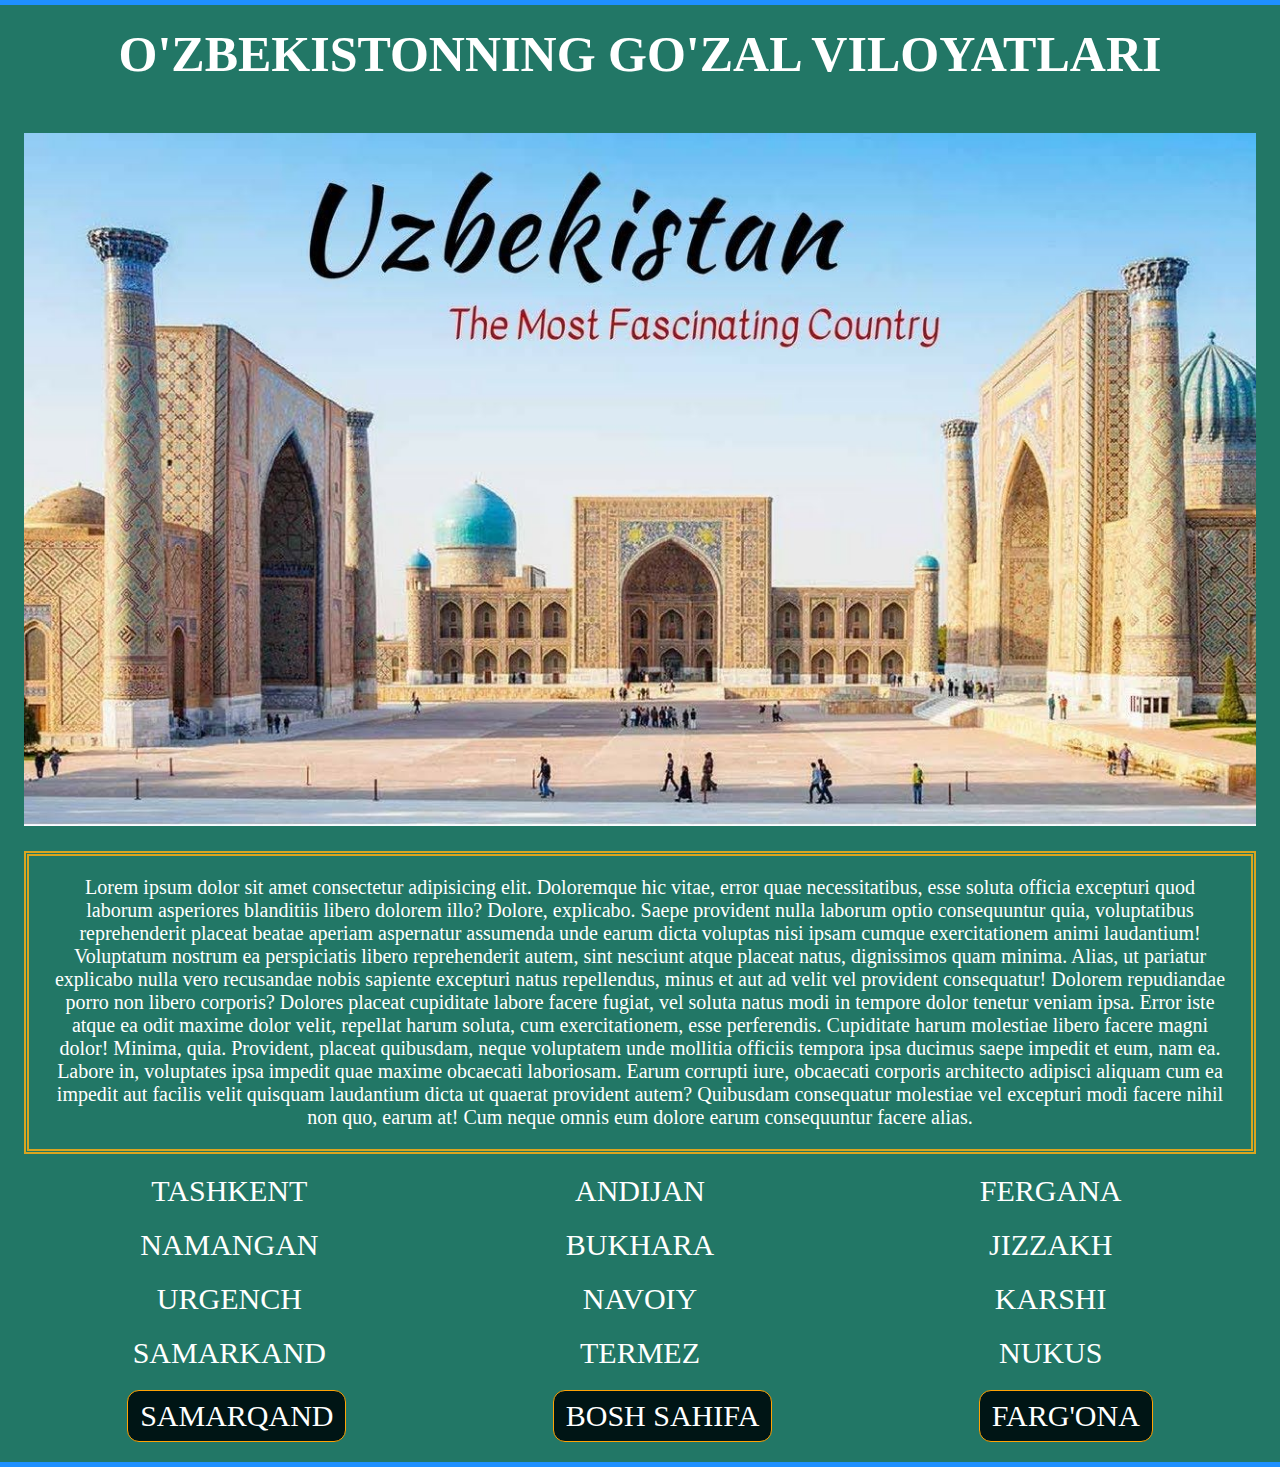
<file: index.html>
<!DOCTYPE html>
<html lang="en">
<head>
    <meta charset="UTF-8">
    <meta http-equiv="X-UA-Compatible" content="IE=edge">
    <meta name="viewport" content="width=device-width, initial-scale=1.0">
    <title>O'zbekiston viloyatlari</title>
    <link rel="stylesheet" href="main.css">
</head>
<body>
    <div class="container">
        <h1 class="title">O'zbekistonning go'zal viloyatlari</h1>
        <img class="img" src="Uzbekistan.jpg" alt="O'zbeistonning gerbi">
        <p class="text">Lorem ipsum dolor sit amet consectetur adipisicing elit. Doloremque hic vitae, error quae necessitatibus, esse soluta officia excepturi quod laborum asperiores blanditiis libero dolorem illo? Dolore, explicabo. Saepe provident nulla laborum optio consequuntur quia, voluptatibus reprehenderit placeat beatae aperiam aspernatur assumenda unde earum dicta voluptas nisi ipsam cumque exercitationem animi laudantium! Voluptatum nostrum ea perspiciatis libero reprehenderit autem, sint nesciunt atque placeat natus, dignissimos quam minima. Alias, ut pariatur explicabo nulla vero recusandae nobis sapiente excepturi natus repellendus, minus et aut ad velit vel provident consequatur! Dolorem repudiandae porro non libero corporis? Dolores placeat cupiditate labore facere fugiat, vel soluta natus modi in tempore dolor tenetur veniam ipsa. Error iste atque ea odit maxime dolor velit, repellat harum soluta, cum exercitationem, esse perferendis. Cupiditate harum molestiae libero facere magni dolor! Minima, quia. Provident, placeat quibusdam, neque voluptatem unde mollitia officiis tempora ipsa ducimus saepe impedit et eum, nam ea. Labore in, voluptates ipsa impedit quae maxime obcaecati laboriosam. Earum corrupti iure, obcaecati corporis architecto adipisci aliquam cum ea impedit aut facilis velit quisquam laudantium dicta ut quaerat provident autem? Quibusdam consequatur molestiae vel excepturi modi facere nihil non quo, earum at! Cum neque omnis eum dolore earum consequuntur facere alias.</p>
        <ul class="regions">
            <li class="region">
                <a href="Tashkent/index.html" class="region-link">tashkent</a>
            </li>
            <li class="region">
                <a href="Andijan/index.html" class="region-link">andijan</a>
            </li>
            <li class="region">
                <a href="Fergana/index.html" class="region-link">fergana</a>
            </li>
            <li class="region">
                <a href="Namangan/index.html" class="region-link">namangan</a>
            </li>
            <li class="region">
                <a href="Bukhara/index.html" class="region-link">bukhara</a>
            </li>
            <li class="region">
                <a href="#" class="region-link">jizzakh</a>
            </li>
            <li class="region">
                <a href="Urgench/index.html" class="region-link">urgench</a>
            </li>
            <li class="region">
                <a href="Navaiy/index.html" class="region-link">navoiy</a>
            </li>
            <li class="region">
                <a href="Karshi/index.html" class="region-link">karshi</a>
            </li>
            <li class="region">
                <a href="Samarkand/index.html" class="region-link">samarkand</a>
            </li>
            <li class="region">
                <a href="Termez/index.html" class="region-link">termez</a>
            </li>
            <li class="region">
                <a href="Nukus/index.html" class="region-link">nukus</a>
            </li>
        </ul>
        <div class="links">
            <a href="Samarkand/index.html" class="link">Samarqand</a>
            <a href="index.html" class="link">Bosh sahifa</a>
            <a href="Fergana/index.html" class="link">Farg'ona</a>
        </div>
    </div>
</body>
</html>
</file>
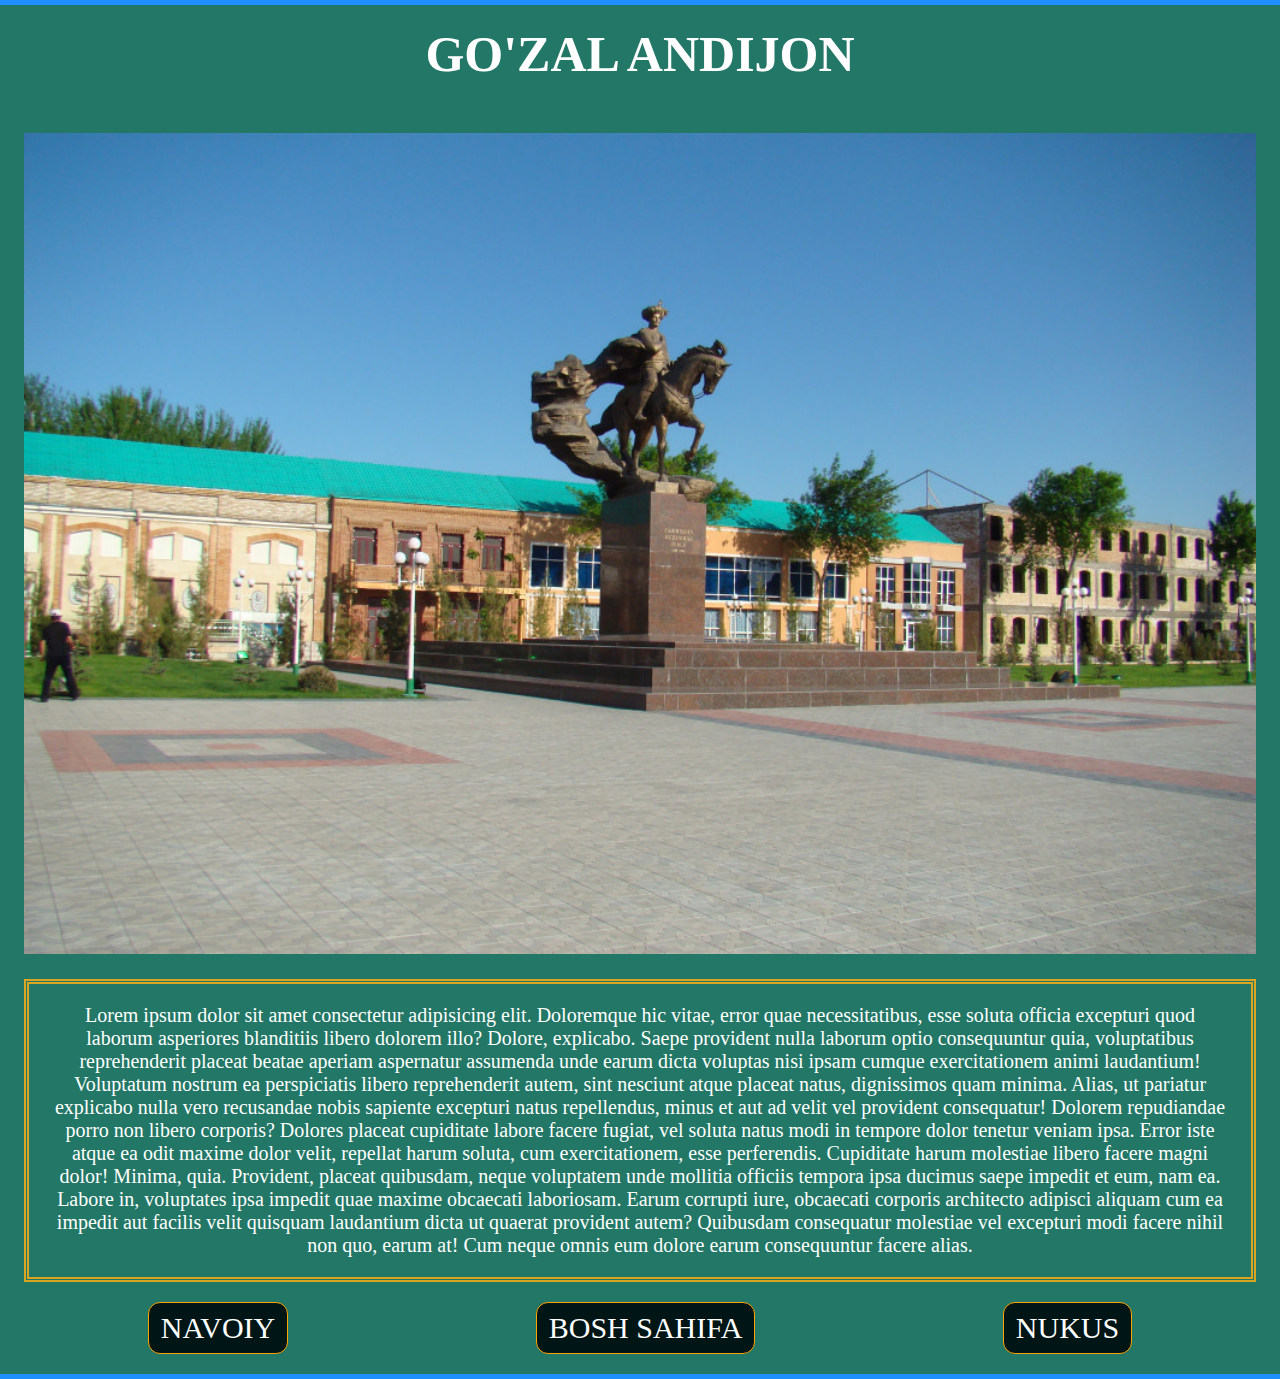
<file: Andijan/index.html>
<!DOCTYPE html>
<html lang="en">
<head>
    <meta charset="UTF-8">
    <meta http-equiv="X-UA-Compatible" content="IE=edge">
    <meta name="viewport" content="width=device-width, initial-scale=1.0">
    <title>O'zbekiston viloyatlari</title>
    <link rel="stylesheet" href="../main.css">
</head>
<body>
    <div class="container">
        <h1 class="title">go'zal andijon</h1>
        <img class="img" src="Andijan.jpg" alt="O'zbeistonning gerbi">
        <p class="text">Lorem ipsum dolor sit amet consectetur adipisicing elit. Doloremque hic vitae, error quae necessitatibus, esse soluta officia excepturi quod laborum asperiores blanditiis libero dolorem illo? Dolore, explicabo. Saepe provident nulla laborum optio consequuntur quia, voluptatibus reprehenderit placeat beatae aperiam aspernatur assumenda unde earum dicta voluptas nisi ipsam cumque exercitationem animi laudantium! Voluptatum nostrum ea perspiciatis libero reprehenderit autem, sint nesciunt atque placeat natus, dignissimos quam minima. Alias, ut pariatur explicabo nulla vero recusandae nobis sapiente excepturi natus repellendus, minus et aut ad velit vel provident consequatur! Dolorem repudiandae porro non libero corporis? Dolores placeat cupiditate labore facere fugiat, vel soluta natus modi in tempore dolor tenetur veniam ipsa. Error iste atque ea odit maxime dolor velit, repellat harum soluta, cum exercitationem, esse perferendis. Cupiditate harum molestiae libero facere magni dolor! Minima, quia. Provident, placeat quibusdam, neque voluptatem unde mollitia officiis tempora ipsa ducimus saepe impedit et eum, nam ea. Labore in, voluptates ipsa impedit quae maxime obcaecati laboriosam. Earum corrupti iure, obcaecati corporis architecto adipisci aliquam cum ea impedit aut facilis velit quisquam laudantium dicta ut quaerat provident autem? Quibusdam consequatur molestiae vel excepturi modi facere nihil non quo, earum at! Cum neque omnis eum dolore earum consequuntur facere alias.</p>
        <div class="links">
            <a href="../Navaiy/index.html" class="link">navoiy</a>
            <a href="../index.html" class="link">bosh sahifa</a>
            <a href="../Nukus/index.html" class="link">nukus</a>
        </div>
    </div>
</body>
</html>
</file>
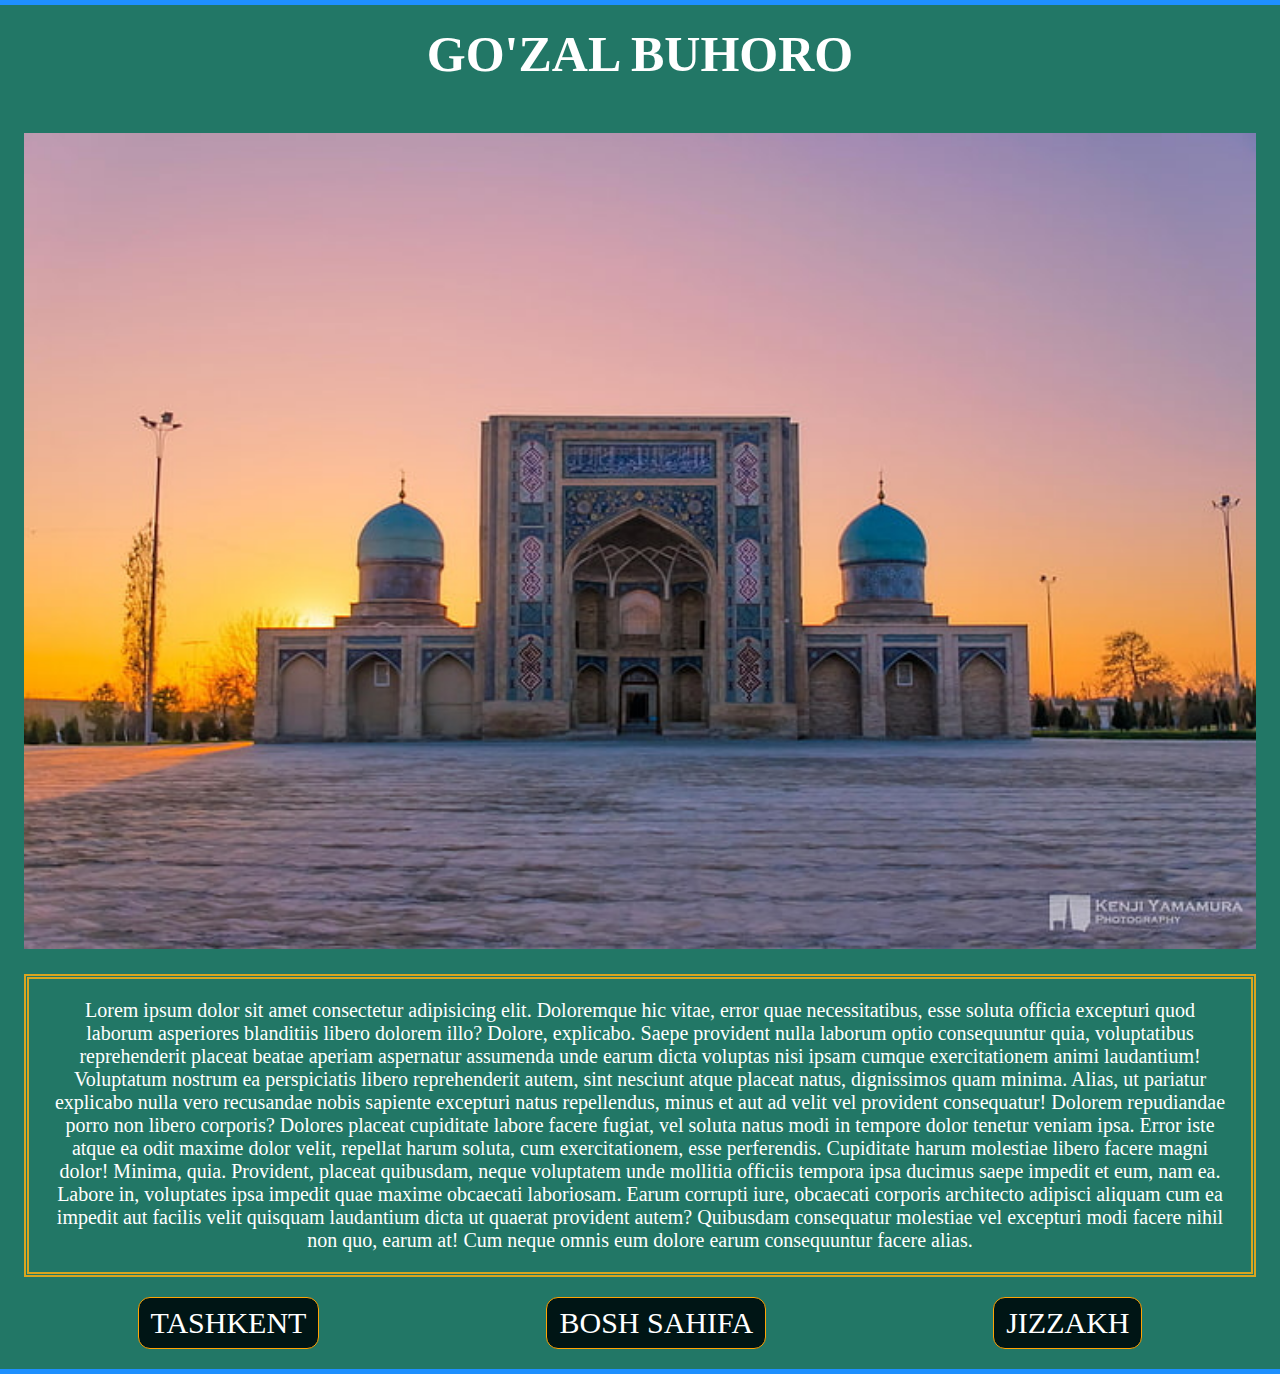
<file: Bukhara/index.html>
<!DOCTYPE html>
<html lang="en">
<head>
    <meta charset="UTF-8">
    <meta http-equiv="X-UA-Compatible" content="IE=edge">
    <meta name="viewport" content="width=device-width, initial-scale=1.0">
    <title>O'zbekiston viloyatlari</title>
    <link rel="stylesheet" href="../main.css">
</head>
<body>
    <div class="container">
        <h1 class="title">go'zal buhoro</h1>
        <img class="img" src="Bukhara.jpg" alt="O'zbeistonning gerbi">
        <p class="text">Lorem ipsum dolor sit amet consectetur adipisicing elit. Doloremque hic vitae, error quae necessitatibus, esse soluta officia excepturi quod laborum asperiores blanditiis libero dolorem illo? Dolore, explicabo. Saepe provident nulla laborum optio consequuntur quia, voluptatibus reprehenderit placeat beatae aperiam aspernatur assumenda unde earum dicta voluptas nisi ipsam cumque exercitationem animi laudantium! Voluptatum nostrum ea perspiciatis libero reprehenderit autem, sint nesciunt atque placeat natus, dignissimos quam minima. Alias, ut pariatur explicabo nulla vero recusandae nobis sapiente excepturi natus repellendus, minus et aut ad velit vel provident consequatur! Dolorem repudiandae porro non libero corporis? Dolores placeat cupiditate labore facere fugiat, vel soluta natus modi in tempore dolor tenetur veniam ipsa. Error iste atque ea odit maxime dolor velit, repellat harum soluta, cum exercitationem, esse perferendis. Cupiditate harum molestiae libero facere magni dolor! Minima, quia. Provident, placeat quibusdam, neque voluptatem unde mollitia officiis tempora ipsa ducimus saepe impedit et eum, nam ea. Labore in, voluptates ipsa impedit quae maxime obcaecati laboriosam. Earum corrupti iure, obcaecati corporis architecto adipisci aliquam cum ea impedit aut facilis velit quisquam laudantium dicta ut quaerat provident autem? Quibusdam consequatur molestiae vel excepturi modi facere nihil non quo, earum at! Cum neque omnis eum dolore earum consequuntur facere alias.</p>
        <div class="links">
            <a href="../Tashkent/index.html" class="link">tashkent</a>
            <a href="../index.html" class="link">bosh sahifa</a>
            <a href="../Jizzakh/index.html" class="link">jizzakh</a>
        </div>
    </div>
</body>
</html>
</file>
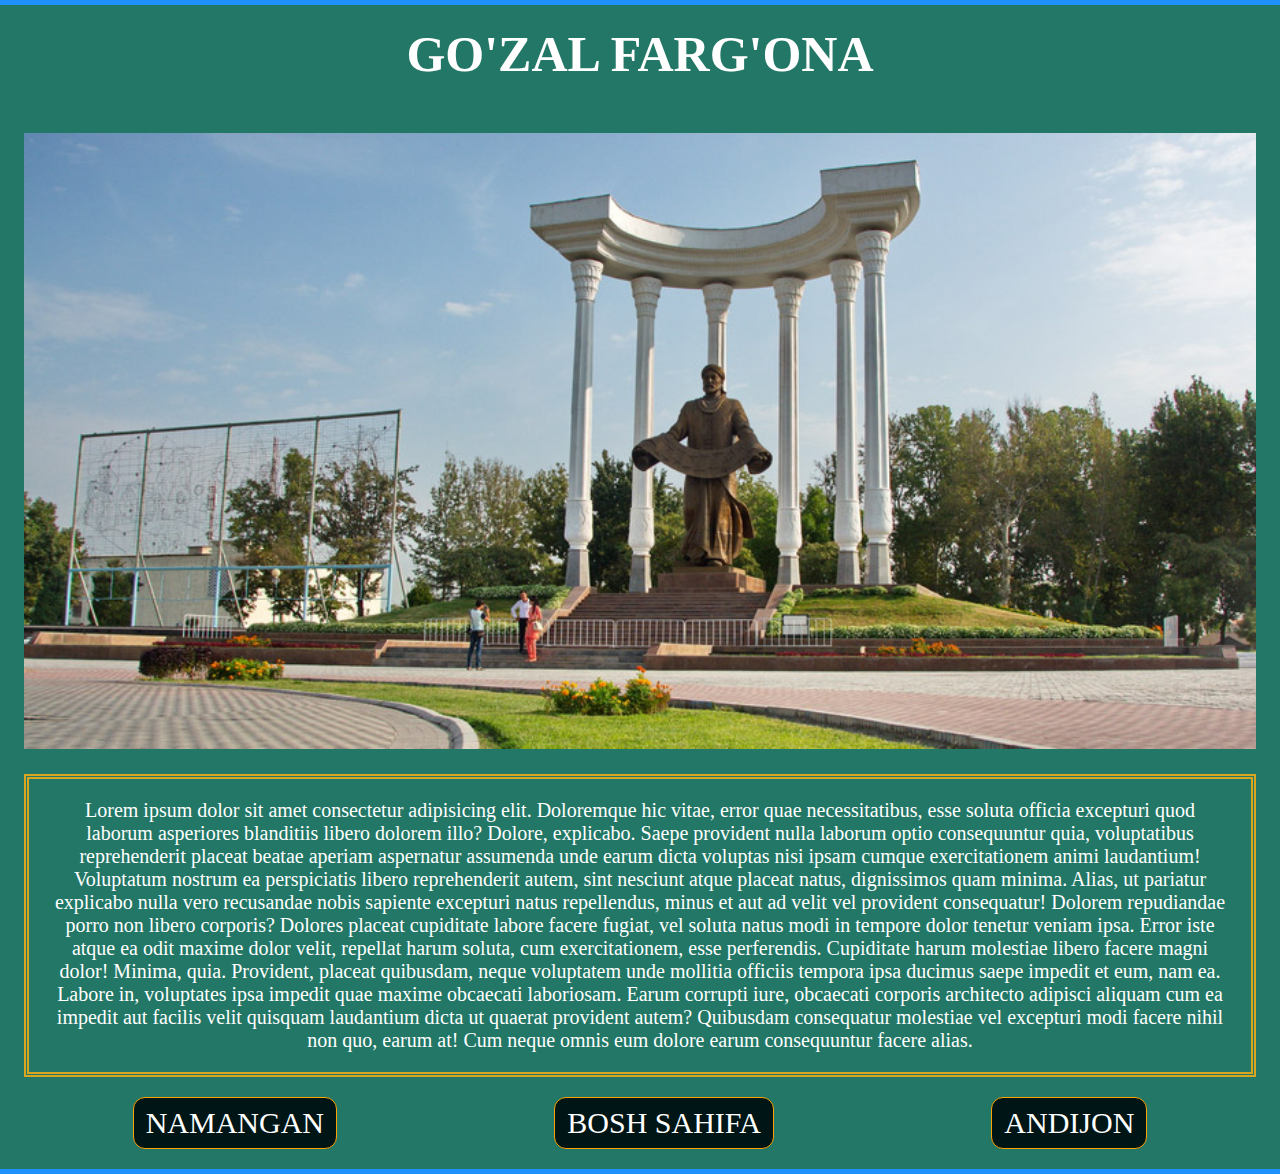
<file: Fergana/index.html>
<!DOCTYPE html>
<html lang="en">
<head>
    <meta charset="UTF-8">
    <meta http-equiv="X-UA-Compatible" content="IE=edge">
    <meta name="viewport" content="width=device-width, initial-scale=1.0">
    <title>O'zbekiston viloyatlari</title>
    <link rel="stylesheet" href="../main.css">
</head>
<body>
    <div class="container">
        <h1 class="title">go'zal farg'ona</h1>
        <img class="img" src="Fergana.jpg" alt="O'zbeistonning gerbi">
        <p class="text">Lorem ipsum dolor sit amet consectetur adipisicing elit. Doloremque hic vitae, error quae necessitatibus, esse soluta officia excepturi quod laborum asperiores blanditiis libero dolorem illo? Dolore, explicabo. Saepe provident nulla laborum optio consequuntur quia, voluptatibus reprehenderit placeat beatae aperiam aspernatur assumenda unde earum dicta voluptas nisi ipsam cumque exercitationem animi laudantium! Voluptatum nostrum ea perspiciatis libero reprehenderit autem, sint nesciunt atque placeat natus, dignissimos quam minima. Alias, ut pariatur explicabo nulla vero recusandae nobis sapiente excepturi natus repellendus, minus et aut ad velit vel provident consequatur! Dolorem repudiandae porro non libero corporis? Dolores placeat cupiditate labore facere fugiat, vel soluta natus modi in tempore dolor tenetur veniam ipsa. Error iste atque ea odit maxime dolor velit, repellat harum soluta, cum exercitationem, esse perferendis. Cupiditate harum molestiae libero facere magni dolor! Minima, quia. Provident, placeat quibusdam, neque voluptatem unde mollitia officiis tempora ipsa ducimus saepe impedit et eum, nam ea. Labore in, voluptates ipsa impedit quae maxime obcaecati laboriosam. Earum corrupti iure, obcaecati corporis architecto adipisci aliquam cum ea impedit aut facilis velit quisquam laudantium dicta ut quaerat provident autem? Quibusdam consequatur molestiae vel excepturi modi facere nihil non quo, earum at! Cum neque omnis eum dolore earum consequuntur facere alias.</p>
        <div class="links">
            <a href="../Namangan/index.html" class="link">namangan</a>
            <a href="../index.html" class="link">bosh sahifa</a>
            <a href="../Andijan/index.html" class="link">andijon</a>
        </div>
    </div>
</body>
</html>
</file>
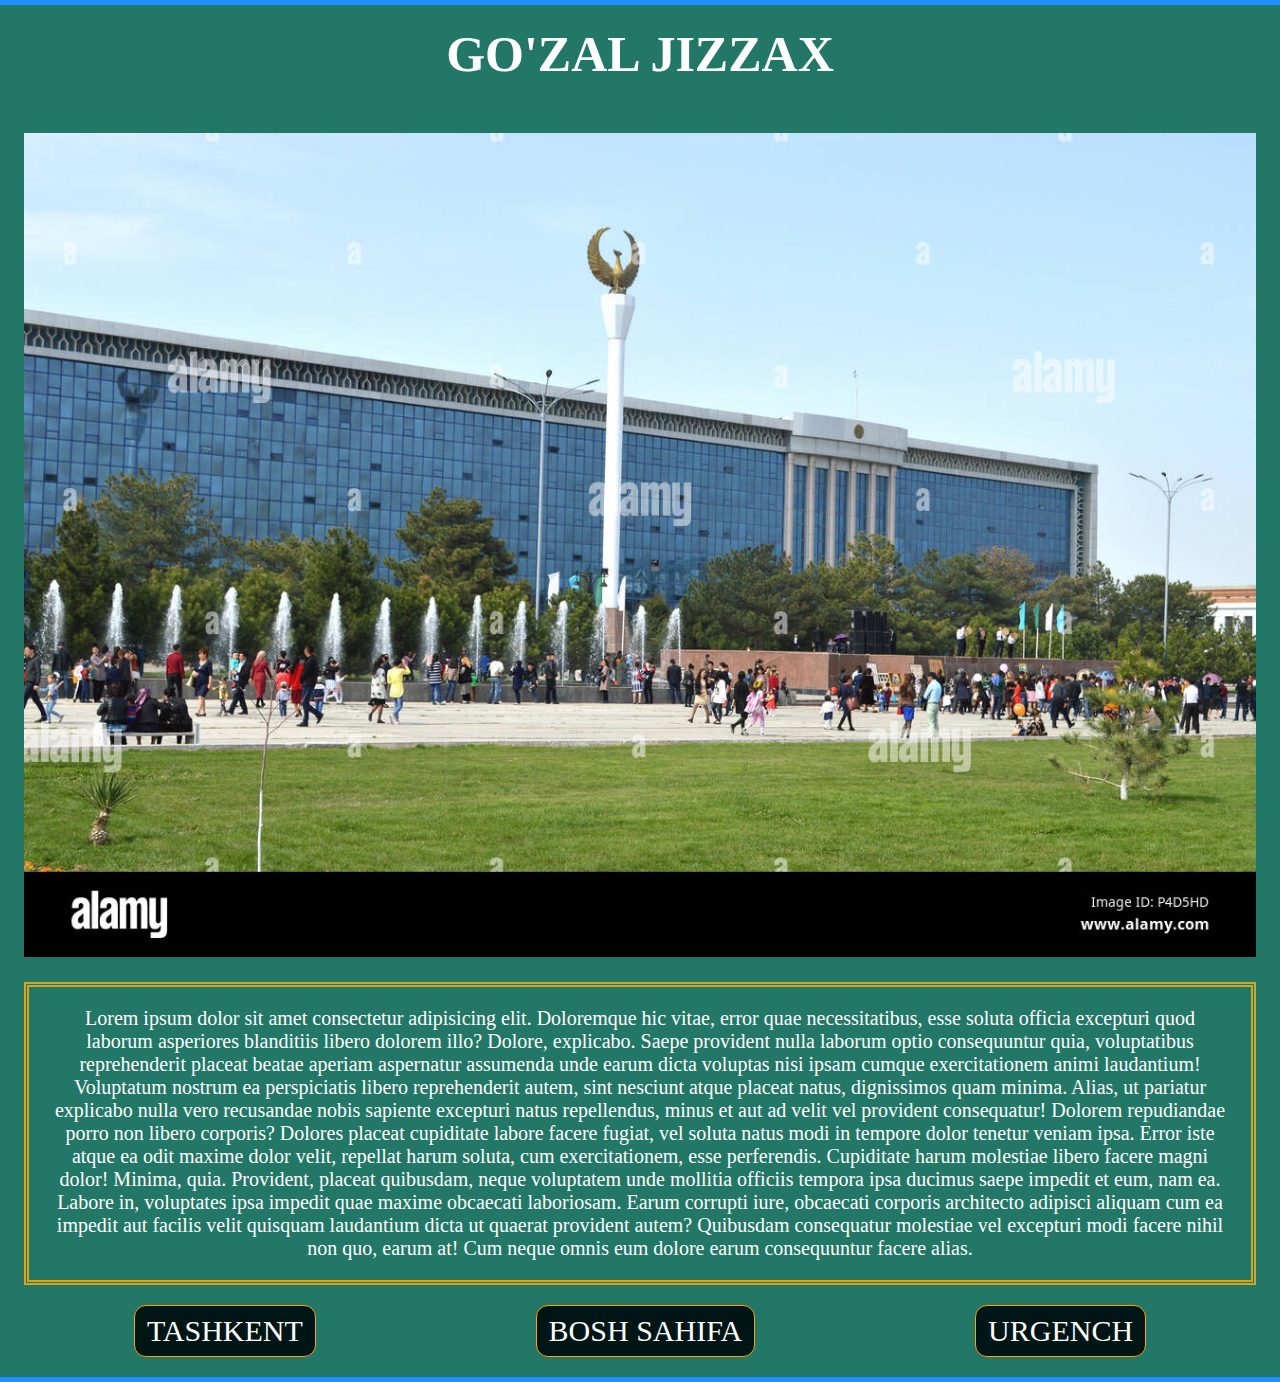
<file: Jizzakh/index.html>
<!DOCTYPE html>
<html lang="en">
<head>
    <meta charset="UTF-8">
    <meta http-equiv="X-UA-Compatible" content="IE=edge">
    <meta name="viewport" content="width=device-width, initial-scale=1.0">
    <title>O'zbekiston viloyatlari</title>
    <link rel="stylesheet" href="../main.css">
</head>
<body>
    <div class="container">
        <h1 class="title">go'zal jizzax</h1>
        <img class="img" src="Jizzakh.jpg" alt="O'zbeistonning gerbi">
        <p class="text">Lorem ipsum dolor sit amet consectetur adipisicing elit. Doloremque hic vitae, error quae necessitatibus, esse soluta officia excepturi quod laborum asperiores blanditiis libero dolorem illo? Dolore, explicabo. Saepe provident nulla laborum optio consequuntur quia, voluptatibus reprehenderit placeat beatae aperiam aspernatur assumenda unde earum dicta voluptas nisi ipsam cumque exercitationem animi laudantium! Voluptatum nostrum ea perspiciatis libero reprehenderit autem, sint nesciunt atque placeat natus, dignissimos quam minima. Alias, ut pariatur explicabo nulla vero recusandae nobis sapiente excepturi natus repellendus, minus et aut ad velit vel provident consequatur! Dolorem repudiandae porro non libero corporis? Dolores placeat cupiditate labore facere fugiat, vel soluta natus modi in tempore dolor tenetur veniam ipsa. Error iste atque ea odit maxime dolor velit, repellat harum soluta, cum exercitationem, esse perferendis. Cupiditate harum molestiae libero facere magni dolor! Minima, quia. Provident, placeat quibusdam, neque voluptatem unde mollitia officiis tempora ipsa ducimus saepe impedit et eum, nam ea. Labore in, voluptates ipsa impedit quae maxime obcaecati laboriosam. Earum corrupti iure, obcaecati corporis architecto adipisci aliquam cum ea impedit aut facilis velit quisquam laudantium dicta ut quaerat provident autem? Quibusdam consequatur molestiae vel excepturi modi facere nihil non quo, earum at! Cum neque omnis eum dolore earum consequuntur facere alias.</p>
        <div class="links">
            <a href="../Tashkent/index.html" class="link">tashkent</a>
            <a href="../index.html" class="link">bosh sahifa</a>
            <a href="../Urgench/index.html" class="link">urgench</a>
        </div>
    </div>
</body>
</html>
</file>
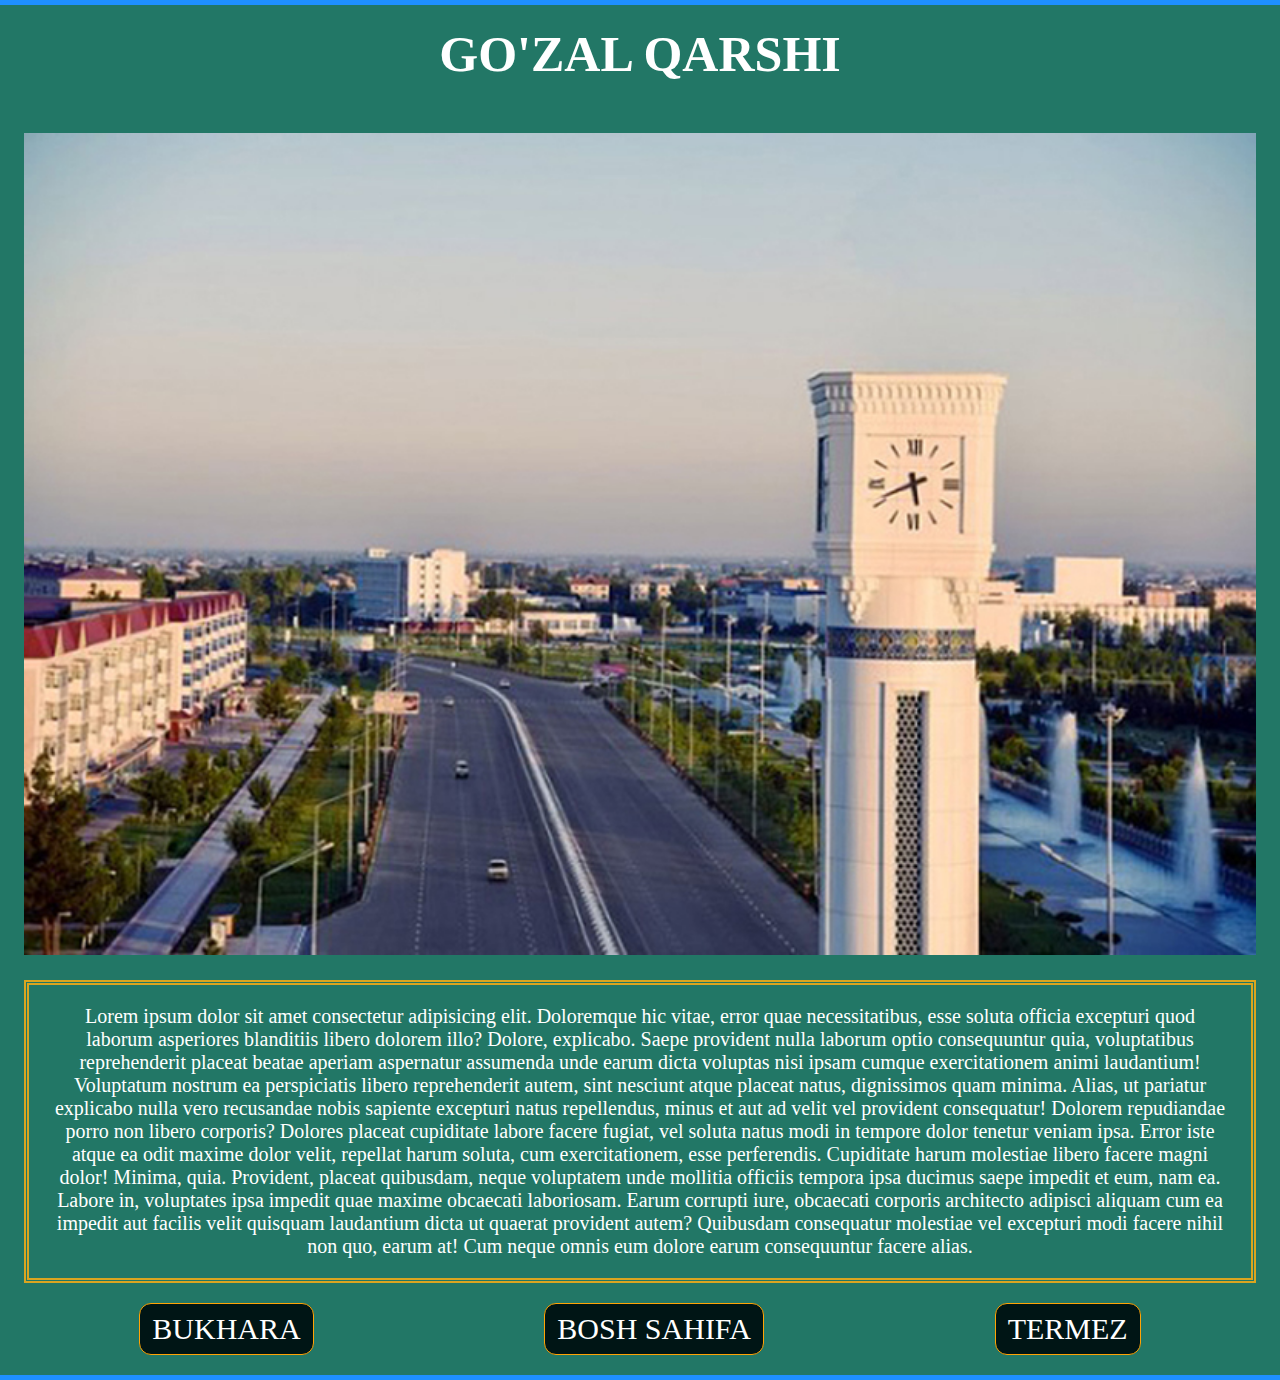
<file: Karshi/index.html>
<!DOCTYPE html>
<html lang="en">
<head>
    <meta charset="UTF-8">
    <meta http-equiv="X-UA-Compatible" content="IE=edge">
    <meta name="viewport" content="width=device-width, initial-scale=1.0">
    <title>O'zbekiston viloyatlari</title>
    <link rel="stylesheet" href="../main.css">
</head>
<body>
    <div class="container">
        <h1 class="title">go'zal qarshi</h1>
        <img class="img" src="Karshi.jpg" alt="O'zbeistonning gerbi">
        <p class="text">Lorem ipsum dolor sit amet consectetur adipisicing elit. Doloremque hic vitae, error quae necessitatibus, esse soluta officia excepturi quod laborum asperiores blanditiis libero dolorem illo? Dolore, explicabo. Saepe provident nulla laborum optio consequuntur quia, voluptatibus reprehenderit placeat beatae aperiam aspernatur assumenda unde earum dicta voluptas nisi ipsam cumque exercitationem animi laudantium! Voluptatum nostrum ea perspiciatis libero reprehenderit autem, sint nesciunt atque placeat natus, dignissimos quam minima. Alias, ut pariatur explicabo nulla vero recusandae nobis sapiente excepturi natus repellendus, minus et aut ad velit vel provident consequatur! Dolorem repudiandae porro non libero corporis? Dolores placeat cupiditate labore facere fugiat, vel soluta natus modi in tempore dolor tenetur veniam ipsa. Error iste atque ea odit maxime dolor velit, repellat harum soluta, cum exercitationem, esse perferendis. Cupiditate harum molestiae libero facere magni dolor! Minima, quia. Provident, placeat quibusdam, neque voluptatem unde mollitia officiis tempora ipsa ducimus saepe impedit et eum, nam ea. Labore in, voluptates ipsa impedit quae maxime obcaecati laboriosam. Earum corrupti iure, obcaecati corporis architecto adipisci aliquam cum ea impedit aut facilis velit quisquam laudantium dicta ut quaerat provident autem? Quibusdam consequatur molestiae vel excepturi modi facere nihil non quo, earum at! Cum neque omnis eum dolore earum consequuntur facere alias.</p>
        <div class="links">
            <a href="../Bukhara/index.html" class="link">bukhara</a>
            <a href="../index.html" class="link">bosh sahifa</a>
            <a href="../Termez/index.html" class="link">termez</a>
        </div>
    </div>
</body>
</html>
</file>
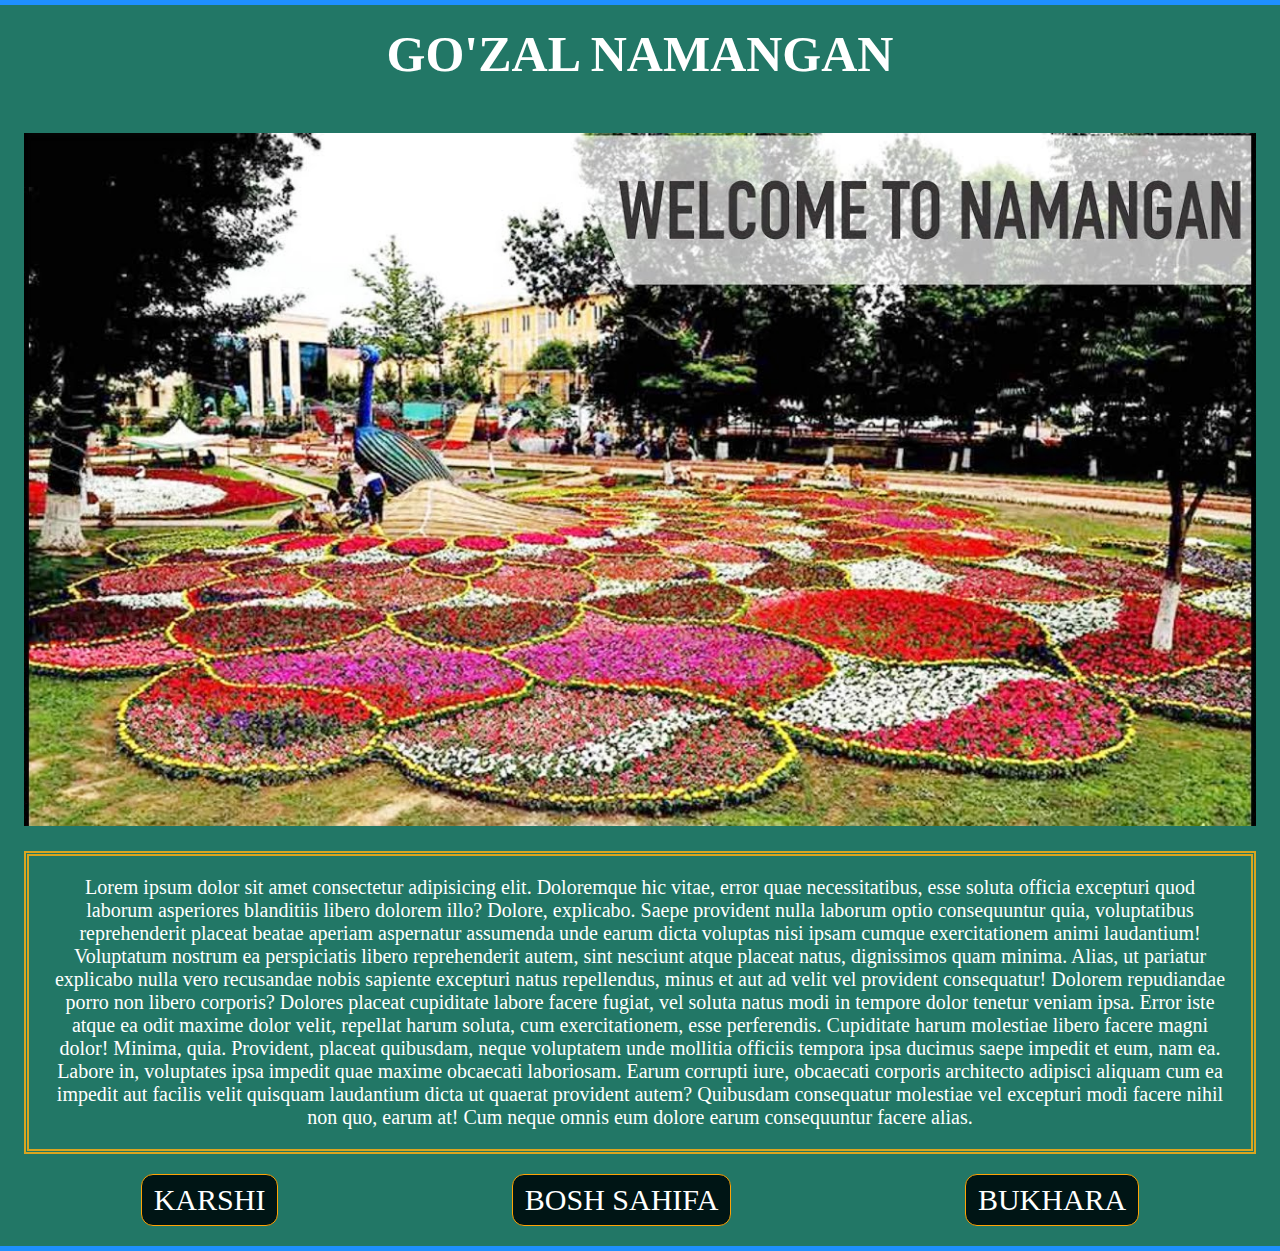
<file: Namangan/index.html>
<!DOCTYPE html>
<html lang="en">
<head>
    <meta charset="UTF-8">
    <meta http-equiv="X-UA-Compatible" content="IE=edge">
    <meta name="viewport" content="width=device-width, initial-scale=1.0">
    <title>O'zbekiston viloyatlari</title>
    <link rel="stylesheet" href="../main.css">
</head>
<body>
    <div class="container">
        <h1 class="title">go'zal namangan</h1>
        <img class="img" src="Namangan.jpg" alt="O'zbeistonning gerbi">
        <p class="text">Lorem ipsum dolor sit amet consectetur adipisicing elit. Doloremque hic vitae, error quae necessitatibus, esse soluta officia excepturi quod laborum asperiores blanditiis libero dolorem illo? Dolore, explicabo. Saepe provident nulla laborum optio consequuntur quia, voluptatibus reprehenderit placeat beatae aperiam aspernatur assumenda unde earum dicta voluptas nisi ipsam cumque exercitationem animi laudantium! Voluptatum nostrum ea perspiciatis libero reprehenderit autem, sint nesciunt atque placeat natus, dignissimos quam minima. Alias, ut pariatur explicabo nulla vero recusandae nobis sapiente excepturi natus repellendus, minus et aut ad velit vel provident consequatur! Dolorem repudiandae porro non libero corporis? Dolores placeat cupiditate labore facere fugiat, vel soluta natus modi in tempore dolor tenetur veniam ipsa. Error iste atque ea odit maxime dolor velit, repellat harum soluta, cum exercitationem, esse perferendis. Cupiditate harum molestiae libero facere magni dolor! Minima, quia. Provident, placeat quibusdam, neque voluptatem unde mollitia officiis tempora ipsa ducimus saepe impedit et eum, nam ea. Labore in, voluptates ipsa impedit quae maxime obcaecati laboriosam. Earum corrupti iure, obcaecati corporis architecto adipisci aliquam cum ea impedit aut facilis velit quisquam laudantium dicta ut quaerat provident autem? Quibusdam consequatur molestiae vel excepturi modi facere nihil non quo, earum at! Cum neque omnis eum dolore earum consequuntur facere alias.</p>
        <div class="links">
            <a href="../Karshi/index.html" class="link">karshi</a>
            <a href="../index.html" class="link">bosh sahifa</a>
            <a href="../Bukhara/index.html" class="link">bukhara</a>
        </div>
    </div>
</body>
</html>
</file>
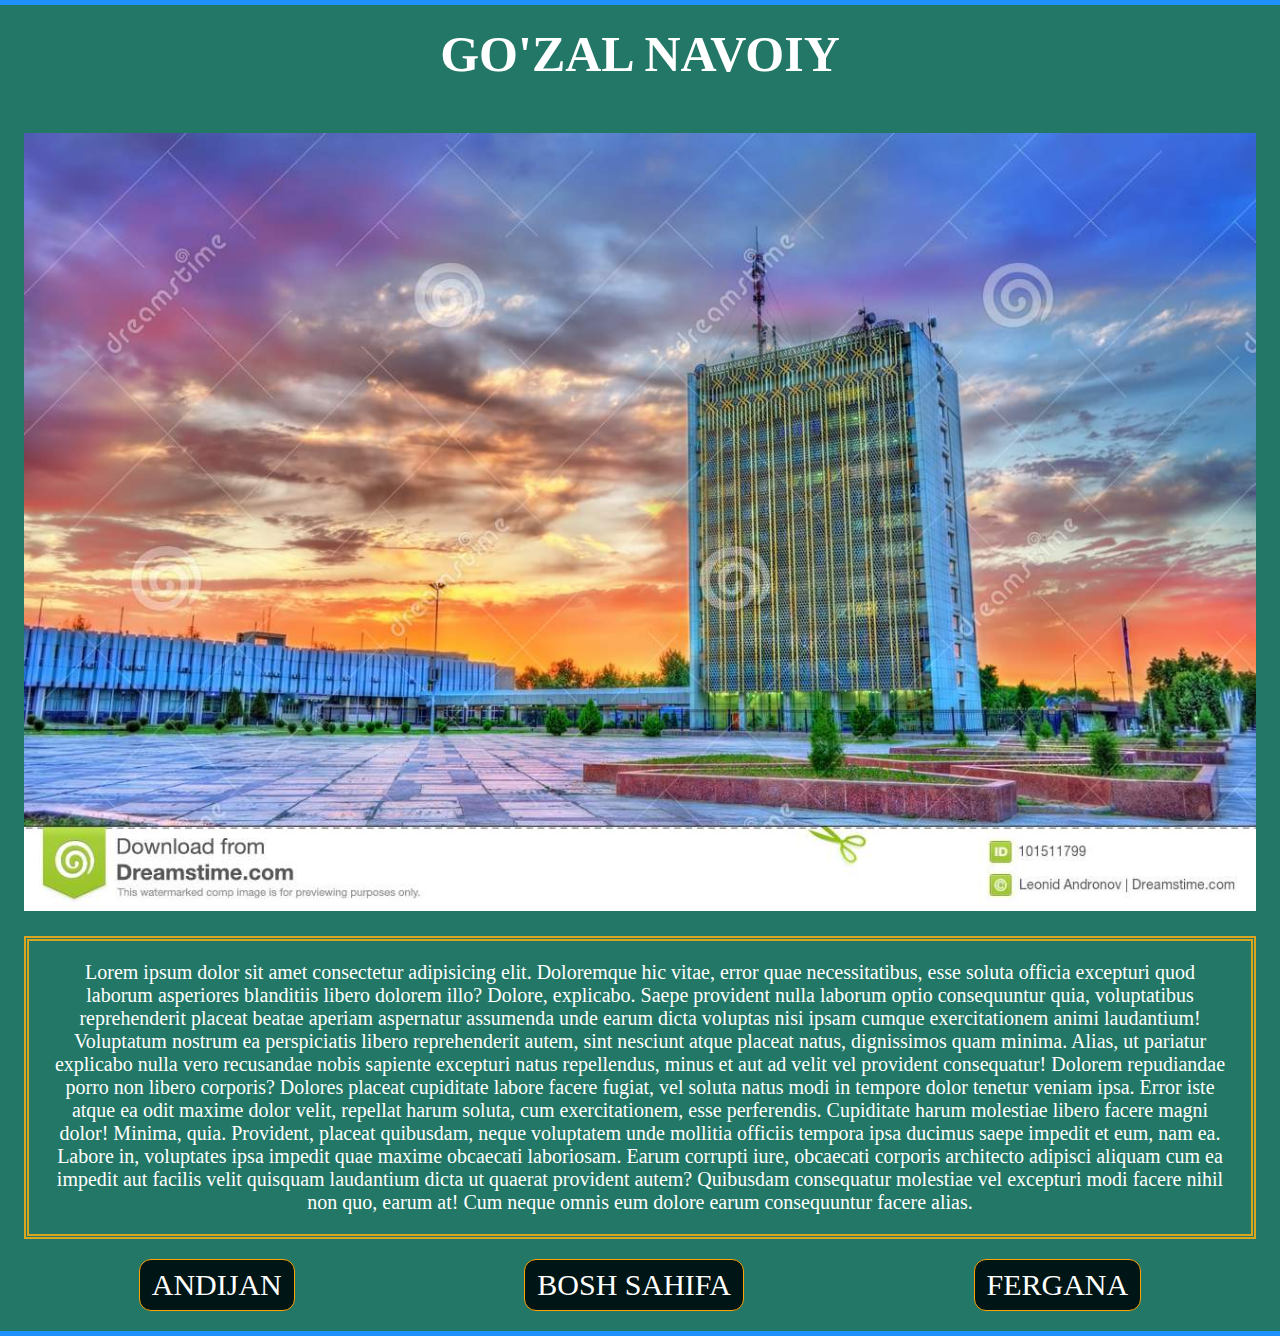
<file: Navaiy/index.html>
<!DOCTYPE html>
<html lang="en">
<head>
    <meta charset="UTF-8">
    <meta http-equiv="X-UA-Compatible" content="IE=edge">
    <meta name="viewport" content="width=device-width, initial-scale=1.0">
    <title>O'zbekiston viloyatlari</title>
    <link rel="stylesheet" href="../main.css">
</head>
<body>
    <div class="container">
        <h1 class="title">go'zal navoiy</h1>
        <img class="img" src="Navaiy.jpg" alt="O'zbeistonning gerbi">
        <p class="text">Lorem ipsum dolor sit amet consectetur adipisicing elit. Doloremque hic vitae, error quae necessitatibus, esse soluta officia excepturi quod laborum asperiores blanditiis libero dolorem illo? Dolore, explicabo. Saepe provident nulla laborum optio consequuntur quia, voluptatibus reprehenderit placeat beatae aperiam aspernatur assumenda unde earum dicta voluptas nisi ipsam cumque exercitationem animi laudantium! Voluptatum nostrum ea perspiciatis libero reprehenderit autem, sint nesciunt atque placeat natus, dignissimos quam minima. Alias, ut pariatur explicabo nulla vero recusandae nobis sapiente excepturi natus repellendus, minus et aut ad velit vel provident consequatur! Dolorem repudiandae porro non libero corporis? Dolores placeat cupiditate labore facere fugiat, vel soluta natus modi in tempore dolor tenetur veniam ipsa. Error iste atque ea odit maxime dolor velit, repellat harum soluta, cum exercitationem, esse perferendis. Cupiditate harum molestiae libero facere magni dolor! Minima, quia. Provident, placeat quibusdam, neque voluptatem unde mollitia officiis tempora ipsa ducimus saepe impedit et eum, nam ea. Labore in, voluptates ipsa impedit quae maxime obcaecati laboriosam. Earum corrupti iure, obcaecati corporis architecto adipisci aliquam cum ea impedit aut facilis velit quisquam laudantium dicta ut quaerat provident autem? Quibusdam consequatur molestiae vel excepturi modi facere nihil non quo, earum at! Cum neque omnis eum dolore earum consequuntur facere alias.</p>
        <div class="links">
            <a href="../Andijan/index.html" class="link">andijan</a>
            <a href="../index.html" class="link">bosh sahifa</a>
            <a href="../Fergana/index.html" class="link">fergana</a>
        </div>
    </div>
</body>
</html>
</file>
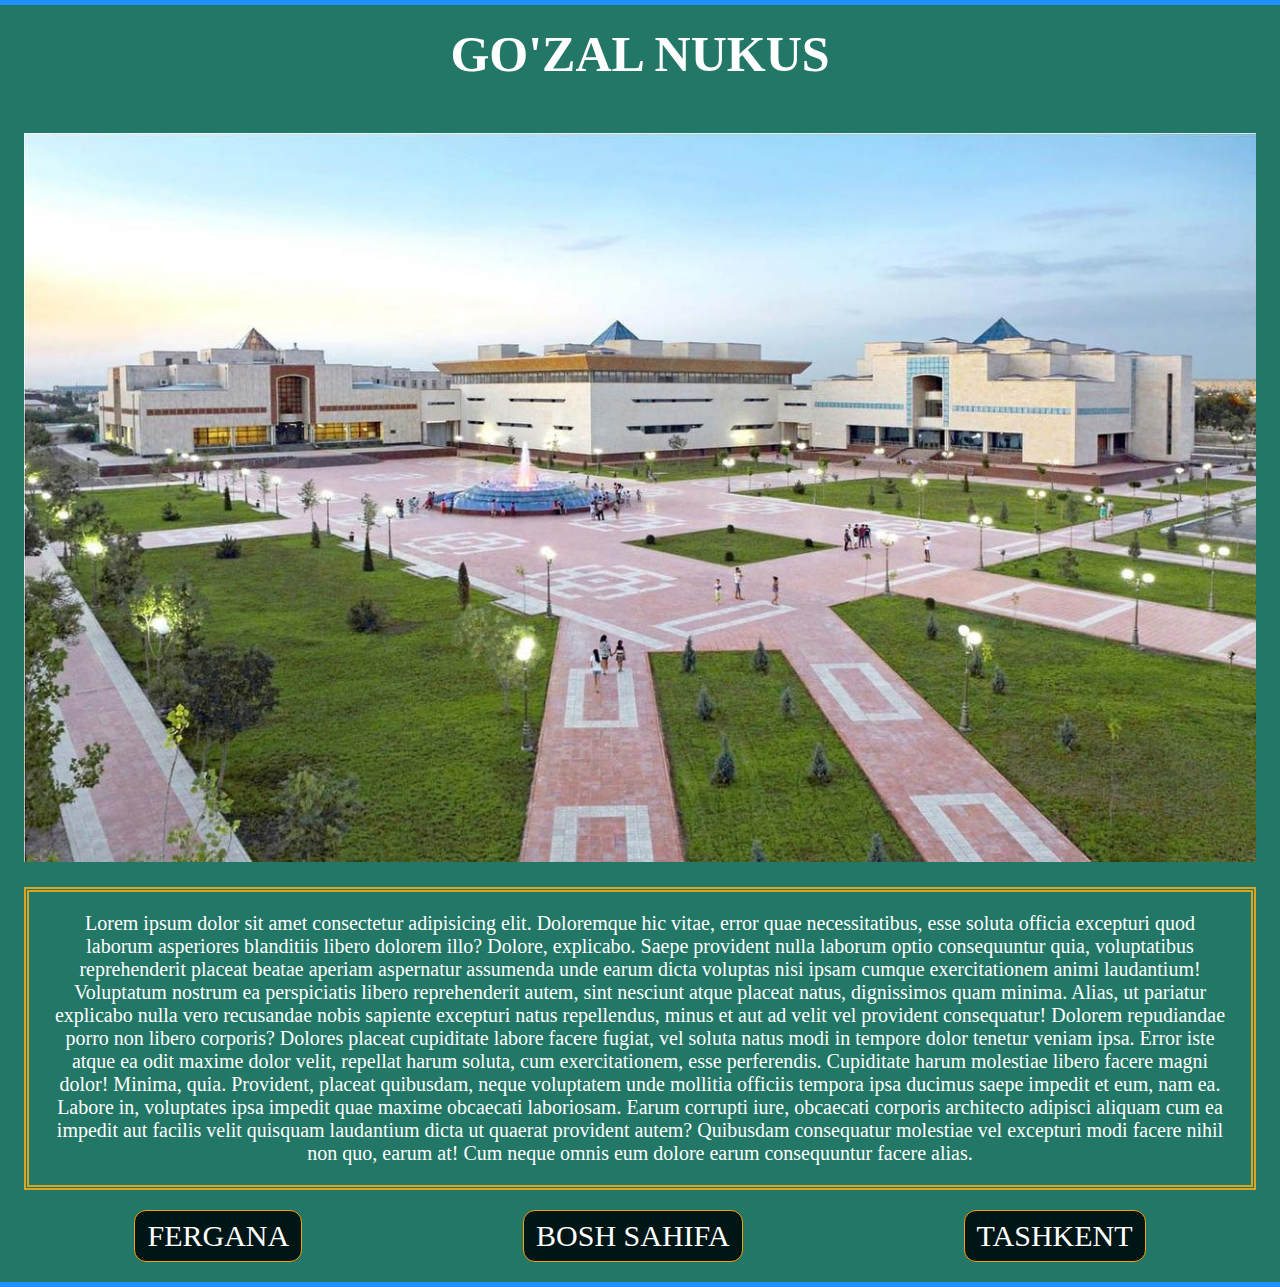
<file: Nukus/index.html>
<!DOCTYPE html>
<html lang="en">
<head>
    <meta charset="UTF-8">
    <meta http-equiv="X-UA-Compatible" content="IE=edge">
    <meta name="viewport" content="width=device-width, initial-scale=1.0">
    <title>O'zbekiston viloyatlari</title>
    <link rel="stylesheet" href="../main.css">
</head>
<body>
    <div class="container">
        <h1 class="title">go'zal nukus</h1>
        <img class="img" src="Nukus.jpg" alt="O'zbeistonning gerbi">
        <p class="text">Lorem ipsum dolor sit amet consectetur adipisicing elit. Doloremque hic vitae, error quae necessitatibus, esse soluta officia excepturi quod laborum asperiores blanditiis libero dolorem illo? Dolore, explicabo. Saepe provident nulla laborum optio consequuntur quia, voluptatibus reprehenderit placeat beatae aperiam aspernatur assumenda unde earum dicta voluptas nisi ipsam cumque exercitationem animi laudantium! Voluptatum nostrum ea perspiciatis libero reprehenderit autem, sint nesciunt atque placeat natus, dignissimos quam minima. Alias, ut pariatur explicabo nulla vero recusandae nobis sapiente excepturi natus repellendus, minus et aut ad velit vel provident consequatur! Dolorem repudiandae porro non libero corporis? Dolores placeat cupiditate labore facere fugiat, vel soluta natus modi in tempore dolor tenetur veniam ipsa. Error iste atque ea odit maxime dolor velit, repellat harum soluta, cum exercitationem, esse perferendis. Cupiditate harum molestiae libero facere magni dolor! Minima, quia. Provident, placeat quibusdam, neque voluptatem unde mollitia officiis tempora ipsa ducimus saepe impedit et eum, nam ea. Labore in, voluptates ipsa impedit quae maxime obcaecati laboriosam. Earum corrupti iure, obcaecati corporis architecto adipisci aliquam cum ea impedit aut facilis velit quisquam laudantium dicta ut quaerat provident autem? Quibusdam consequatur molestiae vel excepturi modi facere nihil non quo, earum at! Cum neque omnis eum dolore earum consequuntur facere alias.</p>
        <div class="links">
            <a href="../Fergana/index.html" class="link">fergana</a>
            <a href="../index.html" class="link">bosh sahifa</a>
            <a href="../Tashkent/index.html" class="link">tashkent</a>
        </div>
    </div>
</body>
</html>
</file>
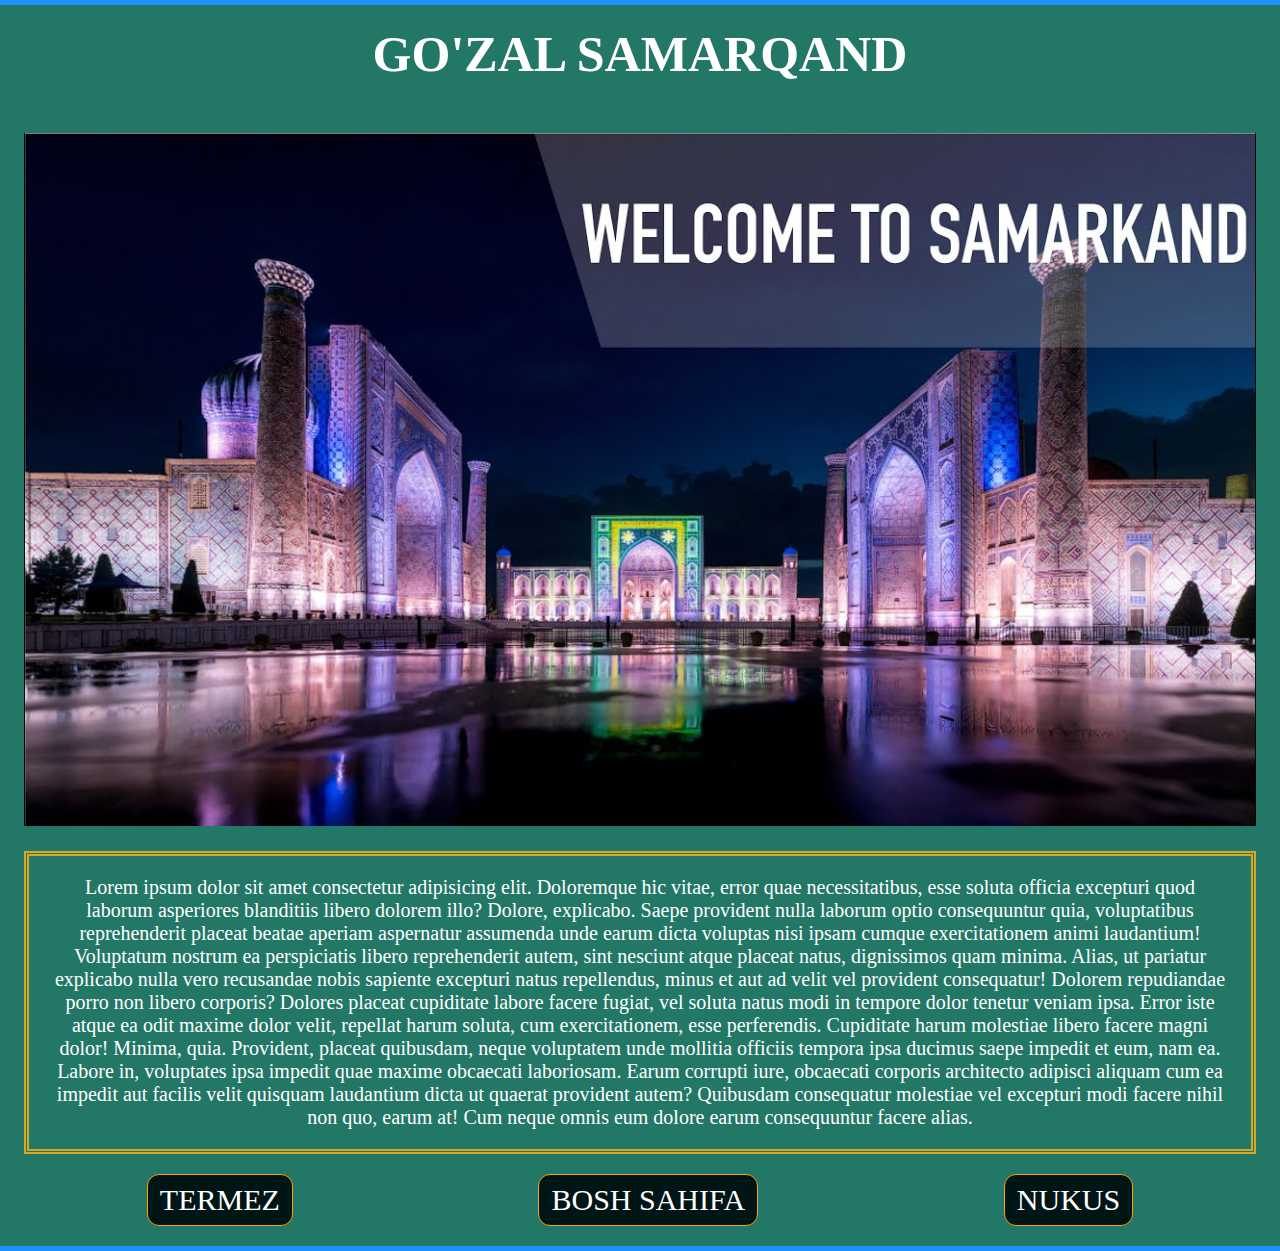
<file: Samarkand/index.html>
<!DOCTYPE html>
<html lang="en">
<head>
    <meta charset="UTF-8">
    <meta http-equiv="X-UA-Compatible" content="IE=edge">
    <meta name="viewport" content="width=device-width, initial-scale=1.0">
    <title>O'zbekiston viloyatlari</title>
    <link rel="stylesheet" href="../main.css">
</head>
<body>
    <div class="container">
        <h1 class="title">go'zal samarqand</h1>
        <img class="img" src="Samarkand.jpg" alt="O'zbeistonning gerbi">
        <p class="text">Lorem ipsum dolor sit amet consectetur adipisicing elit. Doloremque hic vitae, error quae necessitatibus, esse soluta officia excepturi quod laborum asperiores blanditiis libero dolorem illo? Dolore, explicabo. Saepe provident nulla laborum optio consequuntur quia, voluptatibus reprehenderit placeat beatae aperiam aspernatur assumenda unde earum dicta voluptas nisi ipsam cumque exercitationem animi laudantium! Voluptatum nostrum ea perspiciatis libero reprehenderit autem, sint nesciunt atque placeat natus, dignissimos quam minima. Alias, ut pariatur explicabo nulla vero recusandae nobis sapiente excepturi natus repellendus, minus et aut ad velit vel provident consequatur! Dolorem repudiandae porro non libero corporis? Dolores placeat cupiditate labore facere fugiat, vel soluta natus modi in tempore dolor tenetur veniam ipsa. Error iste atque ea odit maxime dolor velit, repellat harum soluta, cum exercitationem, esse perferendis. Cupiditate harum molestiae libero facere magni dolor! Minima, quia. Provident, placeat quibusdam, neque voluptatem unde mollitia officiis tempora ipsa ducimus saepe impedit et eum, nam ea. Labore in, voluptates ipsa impedit quae maxime obcaecati laboriosam. Earum corrupti iure, obcaecati corporis architecto adipisci aliquam cum ea impedit aut facilis velit quisquam laudantium dicta ut quaerat provident autem? Quibusdam consequatur molestiae vel excepturi modi facere nihil non quo, earum at! Cum neque omnis eum dolore earum consequuntur facere alias.</p>
        <div class="links">
            <a href="../Termez/index.html" class="link">termez</a>
            <a href="../index.html" class="link">bosh sahifa</a>
            <a href="../Nukus/index.html" class="link">nukus</a>
        </div>
    </div>
</body>
</html>
</file>
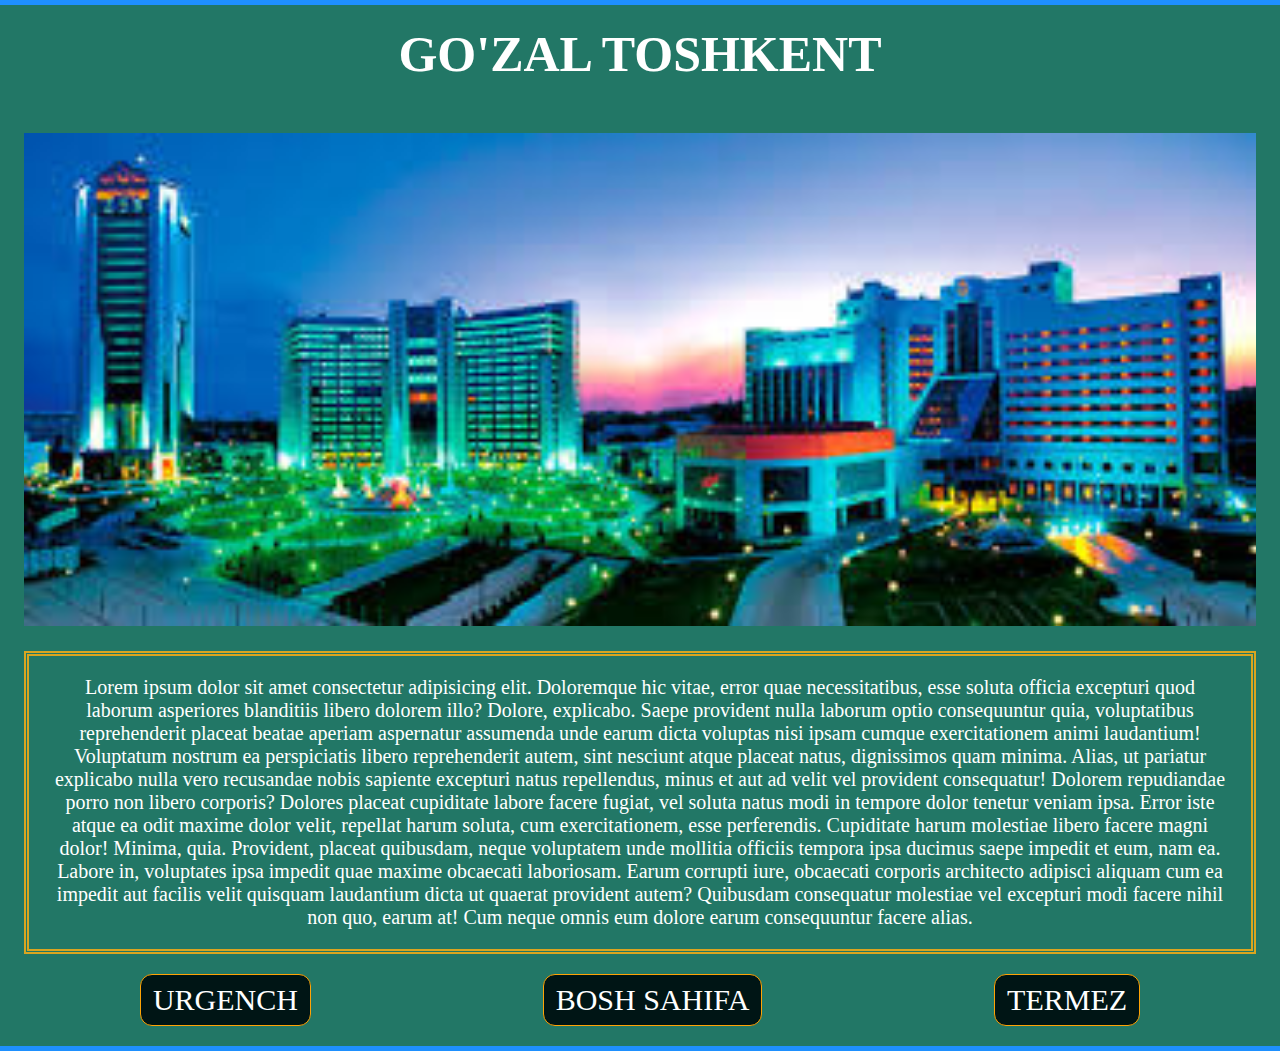
<file: Tashkent/index.html>
<!DOCTYPE html>
<html lang="en">
<head>
    <meta charset="UTF-8">
    <meta http-equiv="X-UA-Compatible" content="IE=edge">
    <meta name="viewport" content="width=device-width, initial-scale=1.0">
    <title>O'zbekiston viloyatlari</title>
    <link rel="stylesheet" href="../main.css">
</head>
<body>
    <div class="container">
        <h1 class="title">go'zal toshkent</h1>
        <img class="img" src="Tashkent.jpg" alt="O'zbeistonning gerbi">
        <p class="text">Lorem ipsum dolor sit amet consectetur adipisicing elit. Doloremque hic vitae, error quae necessitatibus, esse soluta officia excepturi quod laborum asperiores blanditiis libero dolorem illo? Dolore, explicabo. Saepe provident nulla laborum optio consequuntur quia, voluptatibus reprehenderit placeat beatae aperiam aspernatur assumenda unde earum dicta voluptas nisi ipsam cumque exercitationem animi laudantium! Voluptatum nostrum ea perspiciatis libero reprehenderit autem, sint nesciunt atque placeat natus, dignissimos quam minima. Alias, ut pariatur explicabo nulla vero recusandae nobis sapiente excepturi natus repellendus, minus et aut ad velit vel provident consequatur! Dolorem repudiandae porro non libero corporis? Dolores placeat cupiditate labore facere fugiat, vel soluta natus modi in tempore dolor tenetur veniam ipsa. Error iste atque ea odit maxime dolor velit, repellat harum soluta, cum exercitationem, esse perferendis. Cupiditate harum molestiae libero facere magni dolor! Minima, quia. Provident, placeat quibusdam, neque voluptatem unde mollitia officiis tempora ipsa ducimus saepe impedit et eum, nam ea. Labore in, voluptates ipsa impedit quae maxime obcaecati laboriosam. Earum corrupti iure, obcaecati corporis architecto adipisci aliquam cum ea impedit aut facilis velit quisquam laudantium dicta ut quaerat provident autem? Quibusdam consequatur molestiae vel excepturi modi facere nihil non quo, earum at! Cum neque omnis eum dolore earum consequuntur facere alias.</p>
        <div class="links">
            <a href="../Urgench/index.html" class="link">urgench</a>
            <a href="../index.html" class="link">bosh sahifa</a>
            <a href="../Termez/index.html" class="link">termez</a>
        </div>
    </div>
</body>
</html>
</file>
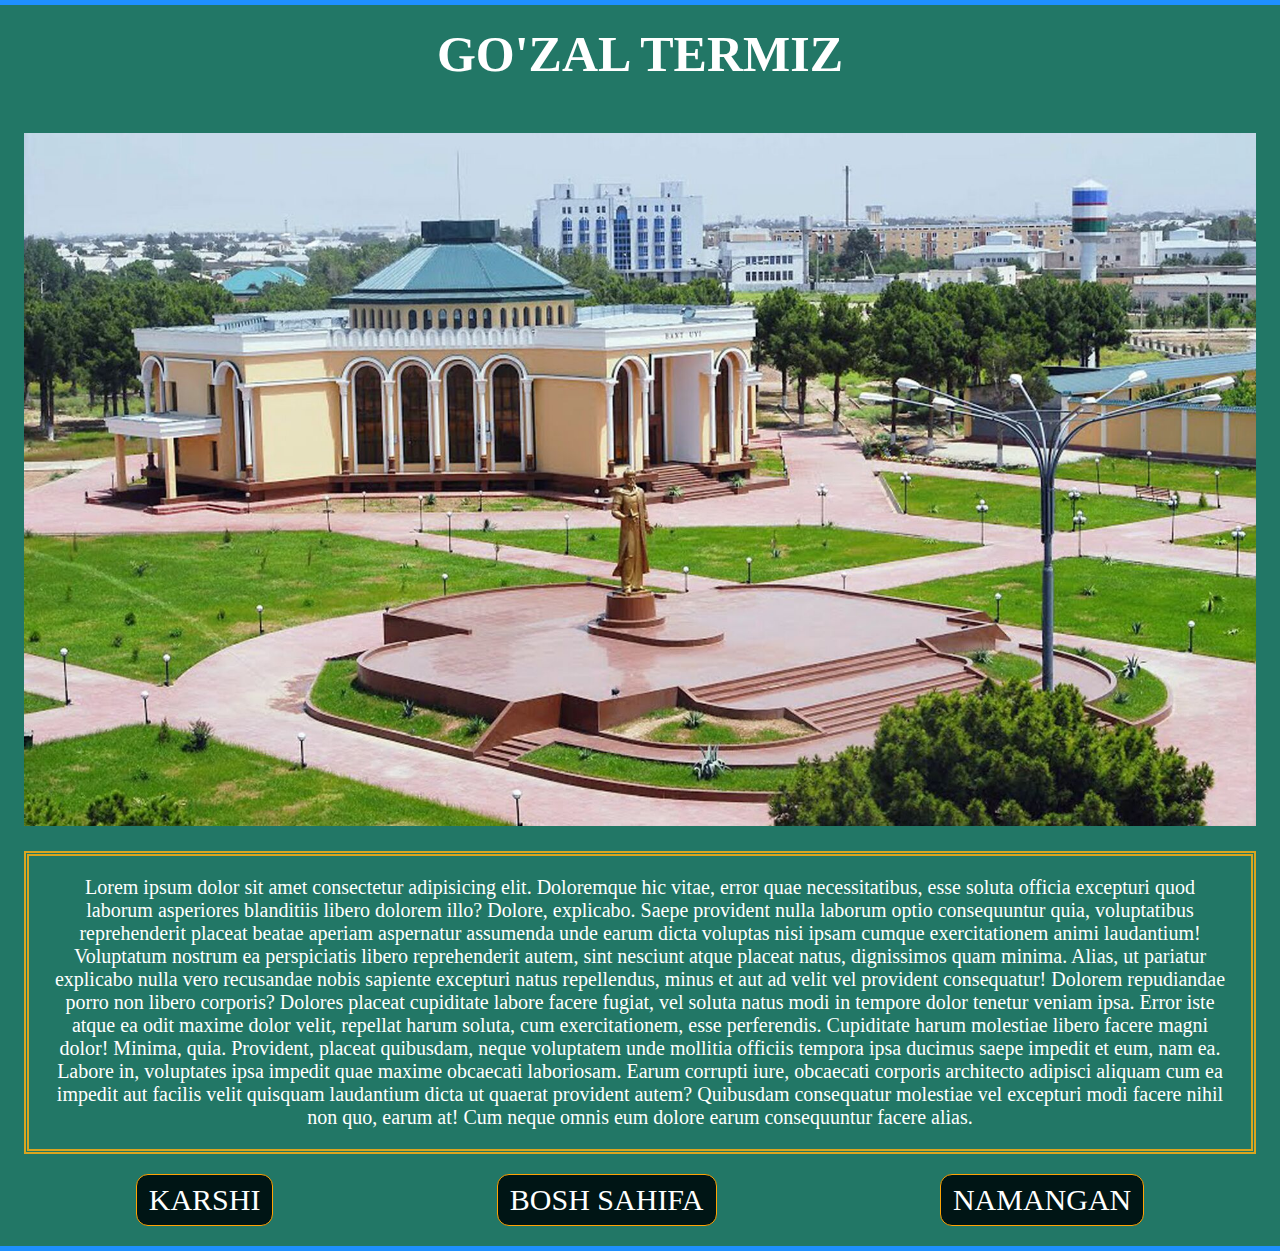
<file: Termez/index.html>
<!DOCTYPE html>
<html lang="en">
<head>
    <meta charset="UTF-8">
    <meta http-equiv="X-UA-Compatible" content="IE=edge">
    <meta name="viewport" content="width=device-width, initial-scale=1.0">
    <title>O'zbekiston viloyatlari</title>
    <link rel="stylesheet" href="../main.css">
</head>
<body>
    <div class="container">
        <h1 class="title">go'zal termiz</h1>
        <img class="img" src="Termez.jpg" alt="O'zbeistonning gerbi">
        <p class="text">Lorem ipsum dolor sit amet consectetur adipisicing elit. Doloremque hic vitae, error quae necessitatibus, esse soluta officia excepturi quod laborum asperiores blanditiis libero dolorem illo? Dolore, explicabo. Saepe provident nulla laborum optio consequuntur quia, voluptatibus reprehenderit placeat beatae aperiam aspernatur assumenda unde earum dicta voluptas nisi ipsam cumque exercitationem animi laudantium! Voluptatum nostrum ea perspiciatis libero reprehenderit autem, sint nesciunt atque placeat natus, dignissimos quam minima. Alias, ut pariatur explicabo nulla vero recusandae nobis sapiente excepturi natus repellendus, minus et aut ad velit vel provident consequatur! Dolorem repudiandae porro non libero corporis? Dolores placeat cupiditate labore facere fugiat, vel soluta natus modi in tempore dolor tenetur veniam ipsa. Error iste atque ea odit maxime dolor velit, repellat harum soluta, cum exercitationem, esse perferendis. Cupiditate harum molestiae libero facere magni dolor! Minima, quia. Provident, placeat quibusdam, neque voluptatem unde mollitia officiis tempora ipsa ducimus saepe impedit et eum, nam ea. Labore in, voluptates ipsa impedit quae maxime obcaecati laboriosam. Earum corrupti iure, obcaecati corporis architecto adipisci aliquam cum ea impedit aut facilis velit quisquam laudantium dicta ut quaerat provident autem? Quibusdam consequatur molestiae vel excepturi modi facere nihil non quo, earum at! Cum neque omnis eum dolore earum consequuntur facere alias.</p>
        <div class="links">
            <a href="../Karshi/index.html" class="link">karshi</a>
            <a href="../index.html" class="link">bosh sahifa</a>
            <a href="../Namangan/index.html" class="link">namangan</a>
        </div>
    </div>
</body>
</html>
</file>
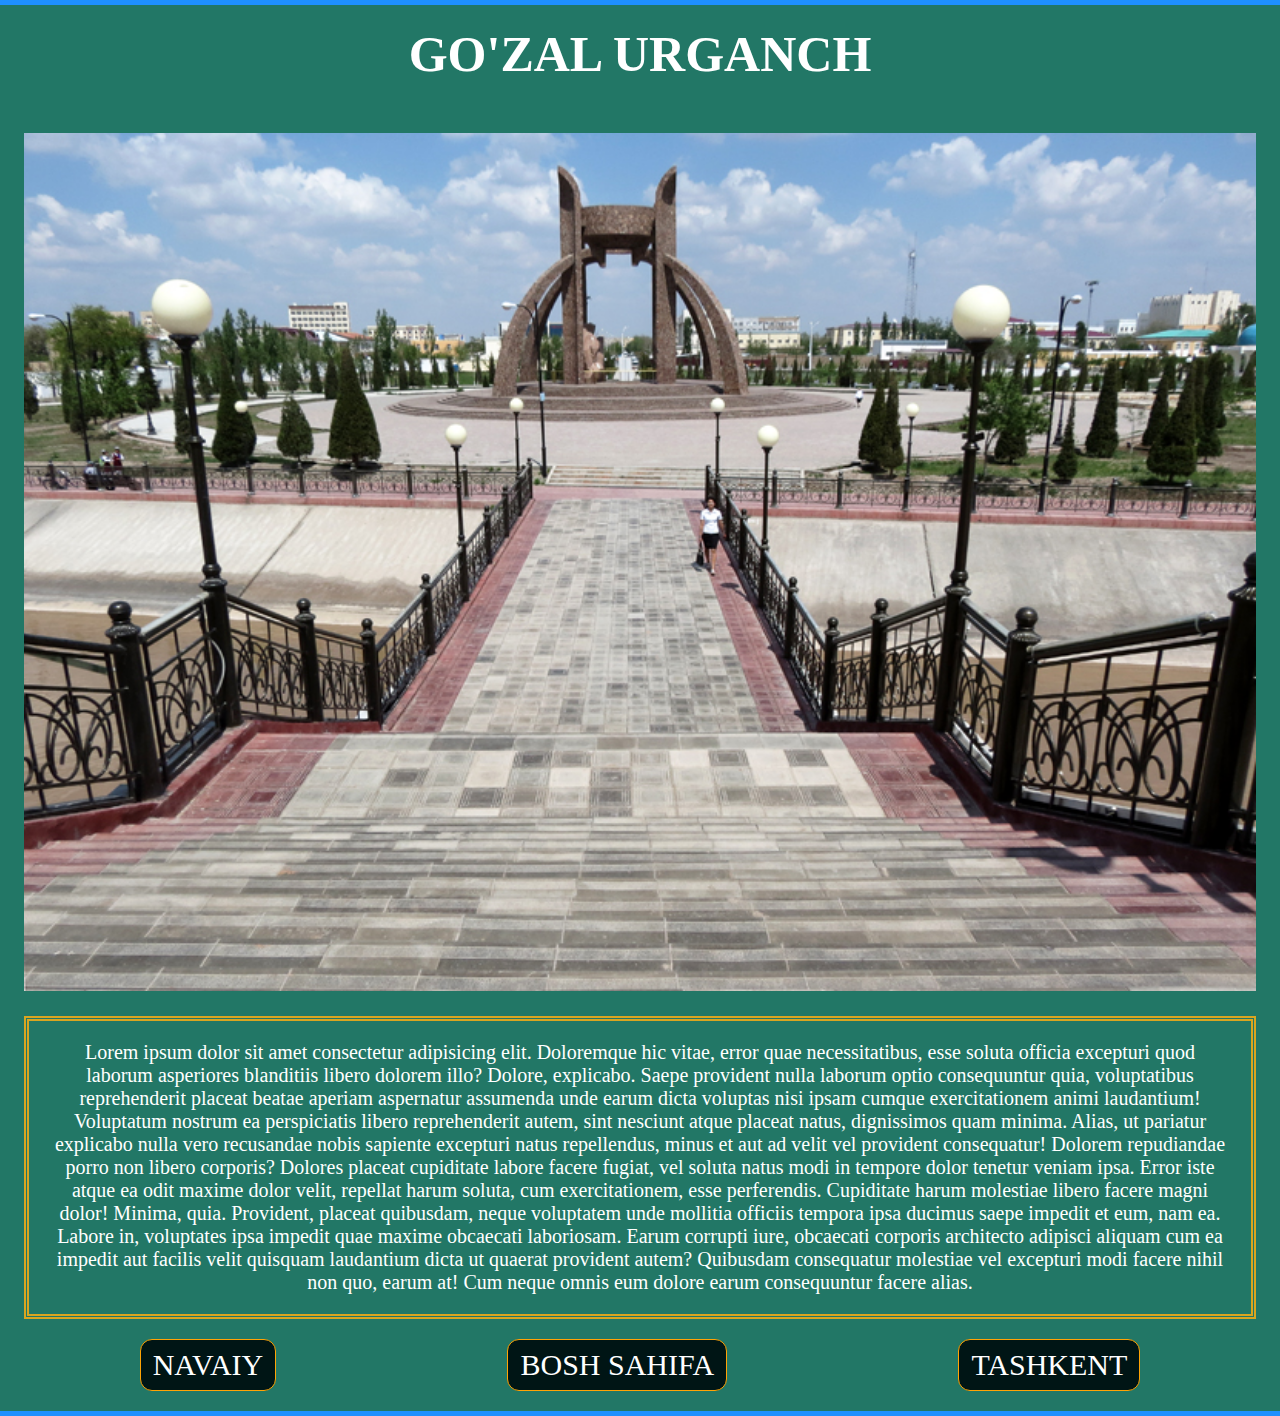
<file: Urgench/index.html>
<!DOCTYPE html>
<html lang="en">
<head>
    <meta charset="UTF-8">
    <meta http-equiv="X-UA-Compatible" content="IE=edge">
    <meta name="viewport" content="width=device-width, initial-scale=1.0">
    <title>O'zbekiston viloyatlari</title>
    <link rel="stylesheet" href="../main.css">
</head>
<body>
    <div class="container">
        <h1 class="title">go'zal urganch</h1>
        <img class="img" src="Urgench.jpg" alt="O'zbeistonning gerbi">
        <p class="text">Lorem ipsum dolor sit amet consectetur adipisicing elit. Doloremque hic vitae, error quae necessitatibus, esse soluta officia excepturi quod laborum asperiores blanditiis libero dolorem illo? Dolore, explicabo. Saepe provident nulla laborum optio consequuntur quia, voluptatibus reprehenderit placeat beatae aperiam aspernatur assumenda unde earum dicta voluptas nisi ipsam cumque exercitationem animi laudantium! Voluptatum nostrum ea perspiciatis libero reprehenderit autem, sint nesciunt atque placeat natus, dignissimos quam minima. Alias, ut pariatur explicabo nulla vero recusandae nobis sapiente excepturi natus repellendus, minus et aut ad velit vel provident consequatur! Dolorem repudiandae porro non libero corporis? Dolores placeat cupiditate labore facere fugiat, vel soluta natus modi in tempore dolor tenetur veniam ipsa. Error iste atque ea odit maxime dolor velit, repellat harum soluta, cum exercitationem, esse perferendis. Cupiditate harum molestiae libero facere magni dolor! Minima, quia. Provident, placeat quibusdam, neque voluptatem unde mollitia officiis tempora ipsa ducimus saepe impedit et eum, nam ea. Labore in, voluptates ipsa impedit quae maxime obcaecati laboriosam. Earum corrupti iure, obcaecati corporis architecto adipisci aliquam cum ea impedit aut facilis velit quisquam laudantium dicta ut quaerat provident autem? Quibusdam consequatur molestiae vel excepturi modi facere nihil non quo, earum at! Cum neque omnis eum dolore earum consequuntur facere alias.</p>
        <div class="links">
            <a href="../Navaiy/index.html" class="link">navaiy</a>
            <a href="../index.html" class="link">bosh sahifa</a>
            <a href="../Tashkent/index.html" class="link">tashkent</a>
        </div>
    </div>
</body>
</html>
</file>
<file: main.css>
* {
    box-sizing: border-box;
    margin: 0;
    padding: 0;
}

.container {
    background-color: #276;
    border-top: 5px solid dodgerblue;
    border-bottom: 5px solid dodgerblue;
    color: #fff;
    font-size: 20px;
    padding: 20px 24px;
    text-align: center;
}

.img {
    width: 100%;
    height: 100%;
    object-fit: cover;
    object-position: center;
    margin-bottom: 20px;
}

.title {
    font-size: 2.5em;
    margin-bottom: 1em;
    text-transform: uppercase;
}

.text {
    border: 5px double goldenrod;
    margin-bottom: 20px;
    padding: 20px 24px;
}

.regions {
    list-style: none;
    display: grid;
    grid-template-columns: repeat(3, 1fr);
    row-gap: 20px;
    margin-bottom: 20px;
}

.region-link {
    color: #fff;
    font-size: 1.5em;
    text-decoration: none;
    text-transform: uppercase;
    transition: color 1s;
}

.region:hover {
    transition: all 0.5s;
    transform: scale(1.2);
}

.region-link:hover {
    color: #f45;
}

.links {
    display: flex;
    justify-content: space-around;
    align-items: center;
    font-size: 1.5em;
    margin: 0 auto;
    width: 100%;
}

.link {
    background-color: rgb(0, 21, 21);
    border: 1px solid rgb(255, 163, 5);
    border-radius: 12px;
    color: #fff;
    cursor: pointer;
    display: inline-block;
    padding: 8px 12px;
    user-select: none;
    text-decoration: none;
    text-transform: uppercase;
    transition: color 0.5s, background-color 0.5s;
}

.link:hover {
    background-color: #fff;
    color: rgb(0, 21, 21);
}

.link:active {
    background-color: rgb(0, 21, 21);
    color: #fff;
    opacity: 0.6;
}

/* ===== MEDIA QUERYS ===== */
@media (max-width: 792px) {
    .title {
        font-size: 1.8em;
    }

    .region-link {
        font-size: 1.2em;
    }

    .link {
        font-size: 0.7em;
    }

    .link:nth-child(2) {
        margin: 0 40px;
    }
}

@media (max-width: 650px) {
    .title {
        font-size: 1.5rem;
    }

    .text {
        font-size: 0.8em;
    }

    .region-link {
        font-size: 1em;
    }

    .regions, .links {
        display: flex;
        flex-direction: column;
    }

    .link {
        font-size: 0.7em;
    }

    .link:nth-child(2) {
        margin: 1em 0;
    }
}
</file>
